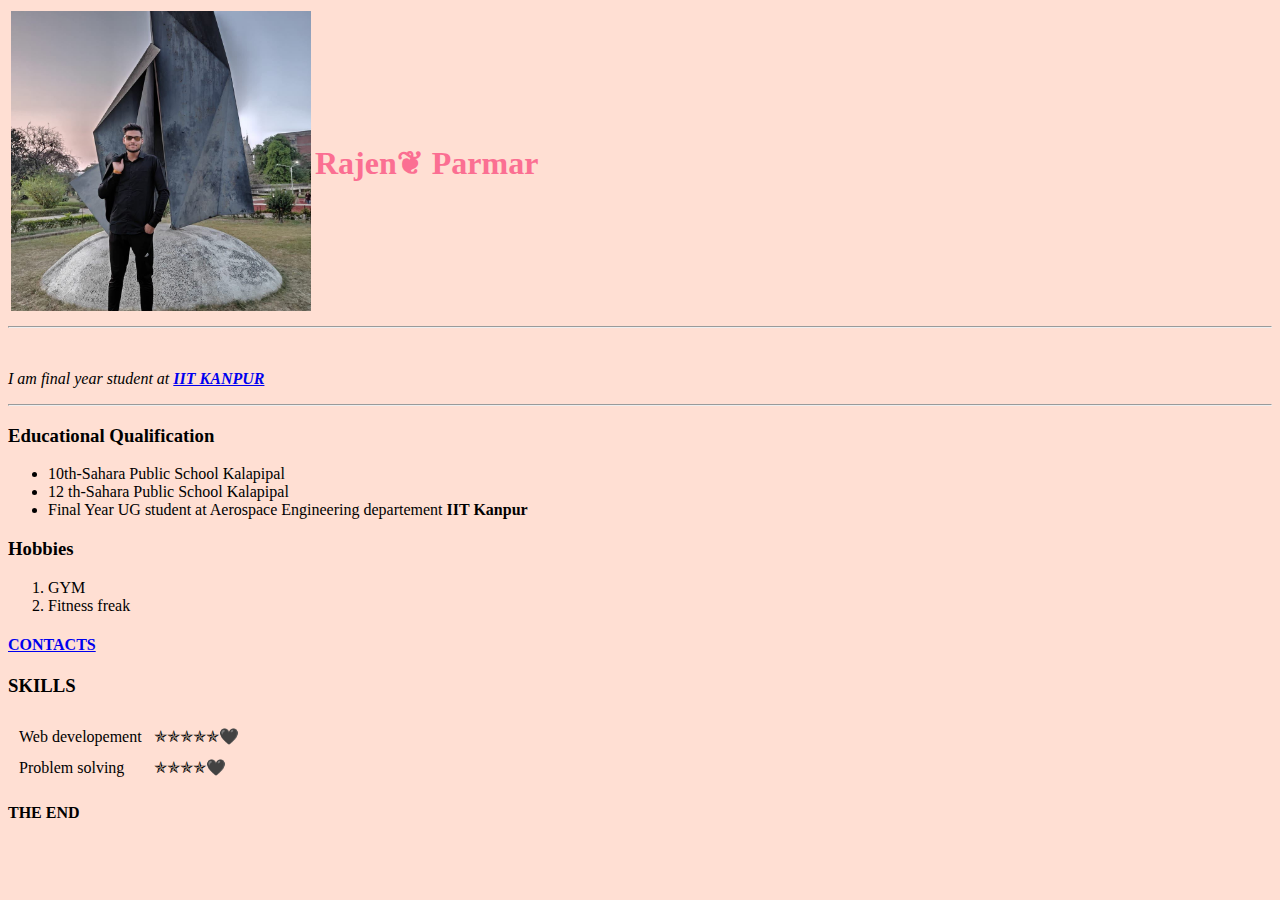
<file: index.html>
<!DOCTYPE html>
<html lang="en" dir="ltr">

<head>
  <meta charset="utf-8">
  <title> Rajendra Parmar❦</title>
  <link rel="stylesheet" href="styles.css">
</head>

<body >

  <table>
    <tr>
      <td><img src="Parmar.jpg" alt="Parmar Sahab Ki photo" width="300" height="300"></td>
      <td>  <h1> <strong> Rajen❦ Parmar</strong></h1></td>
    </tr>
  </table>

  <hr>

  <br>
  <p> <em>I am final year student at <strong><a href="https://www.iitk.ac.in/">IIT KANPUR</a> </strong></em></p>
  <hr>
  <h3> <strong> Educational Qualification</strong></h3>
  <ul>
    <li> 10th-Sahara Public School Kalapipal</li>
    <li> 12 th-Sahara Public School Kalapipal</li>
    <li>Final Year UG student at Aerospace Engineering departement <strong>IIT Kanpur</strong></li>
  </ul>
  <h3><strong> Hobbies</strong></h3>
  <ol>
    <li> GYM</li>
    <li> Fitness freak</li>
  </ol>
  <h4><strong><a href="sampark.html">CONTACTS</a></strong></h4>
  <h3><strong>SKILLS</strong></h3>
  <table cellspacing="10">
    <tr>
      <td>Web developement</td>
      <td>✯✯✯✯✯🖤</td>
    </tr>
    <tr>
      <td> Problem solving</td>
      <td>✯✯✯✯🖤</td>
    </tr>
  </table>
  <p><strong> THE END</strong></p>
</body>

</html>
</file>
<file: styles.css>
body{
  background-color: #FFDFD3;
}
h1{
  color: #fb6f92;
}
table:hover{
  background-color: red;
}
</file>
